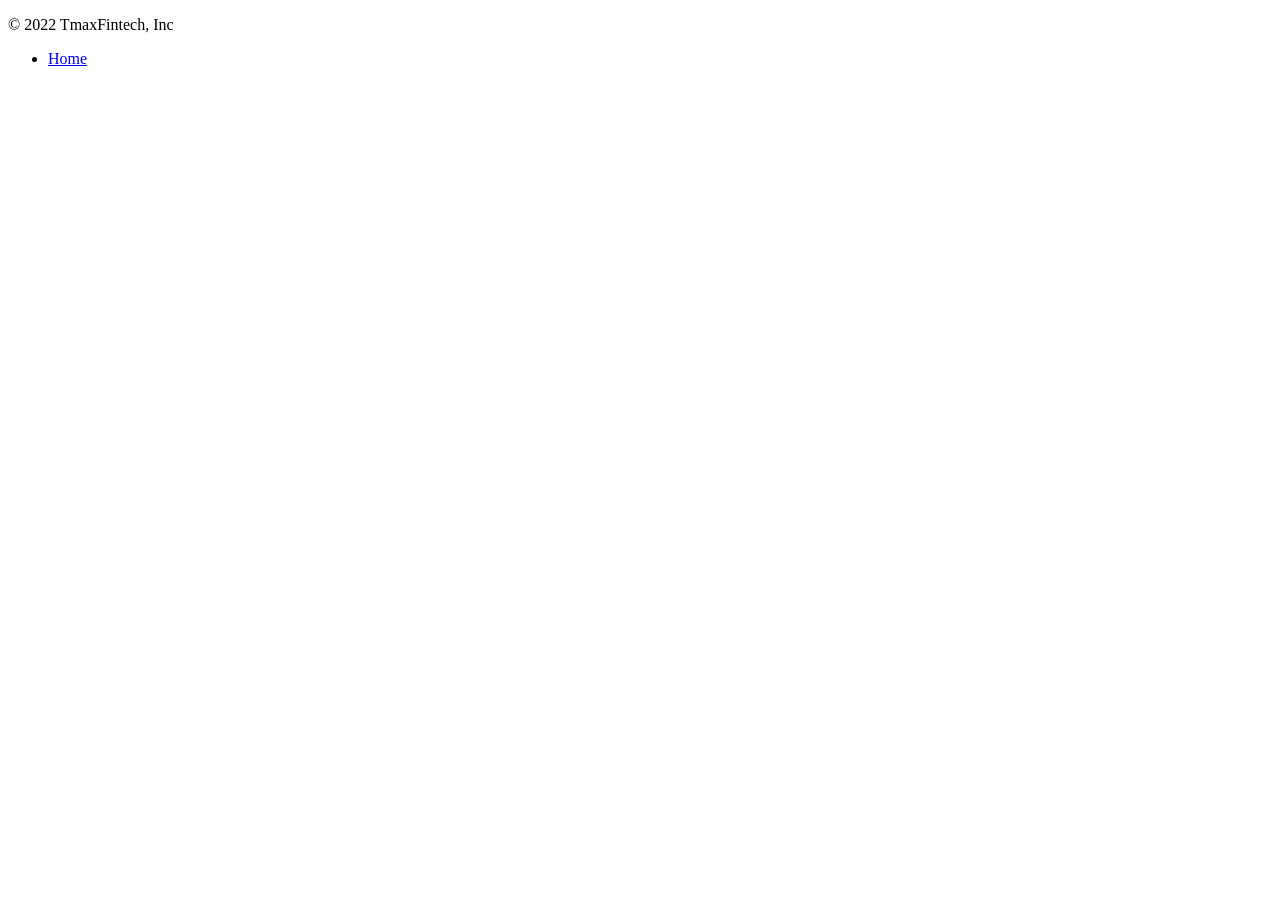
<file: src/main/resources/templates/footer.html>
<!DOCTYPE html>
<html lang="ko" xmlns:th="http://www.thymeleaf.org">
<head>
    <meta charset="UTF-8">
    <title>Footer template</title>
</head>
<body>
    <footer class="container d-flex flex-wrap justify-content-between align-items-center py-3 my-4 border-top">
        <p class="col-md-4 mb-0 text-muted">&copy; 2022 TmaxFintech, Inc</p>

        <ul class="nav col-md-4 justify-content-end">
            <li class="nav-item"><a href="/" class="nav-link px-2 text-muted">Home</a></li>
        </ul>
  </footer>
</body>
</html>
</file>
